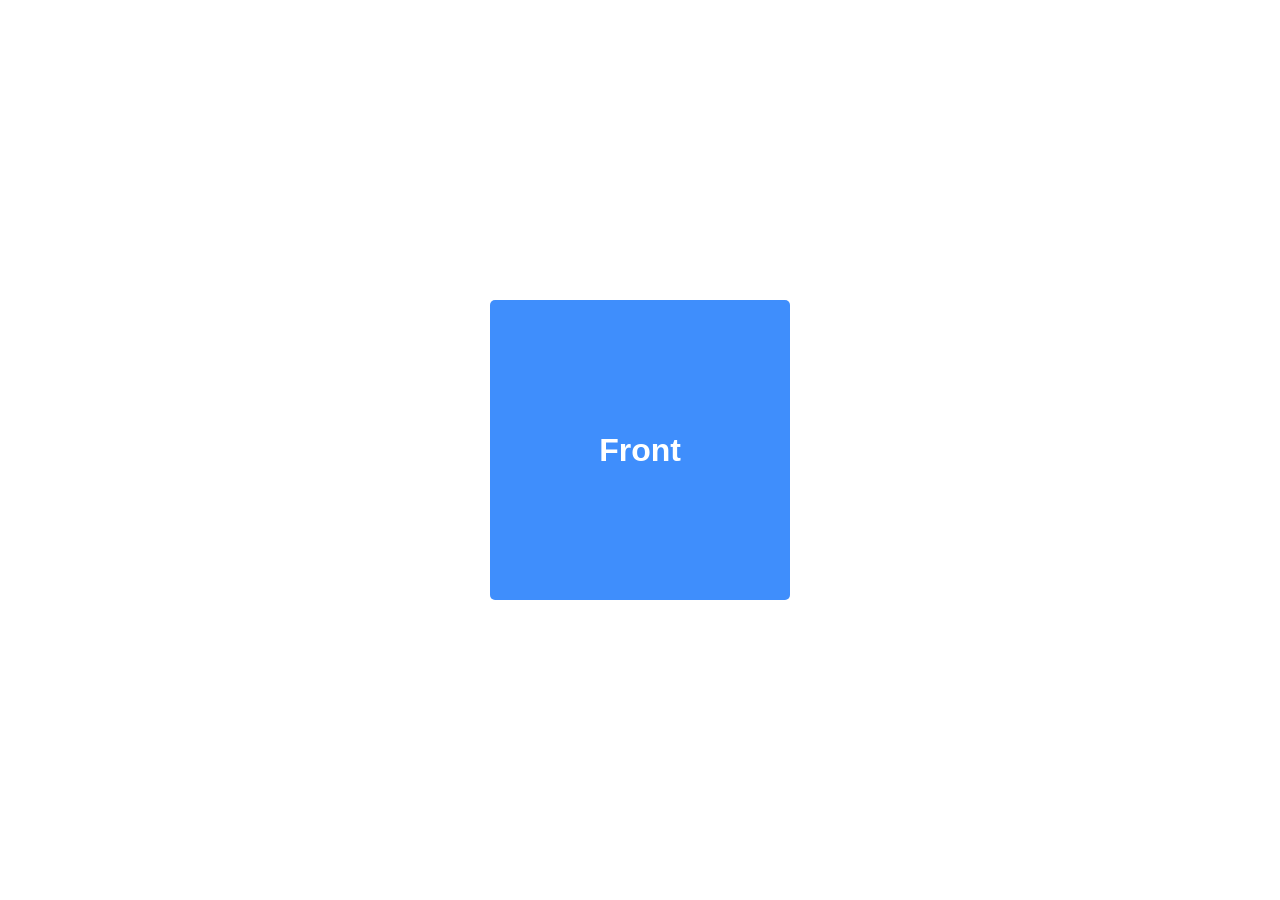
<file: CSS 50/index.html>
<!DOCTYPE html>
<html lang="en">
<head>
    <meta charset="UTF-8">
    <meta name="viewport" content="width=device-width, initial-scale=1.0">
    <title>Backface Visibilty</title>
    <link rel="stylesheet" href="./style.css">
</head>
<body>
    <div class="card">
        <div class="content">
            <div class="front">Front</div>
            <div class="back">Back</div>
        </div>
    </div>
</body>
</html>
</file>
<file: CSS 50/style.css>
* {
  padding: 0;
  margin: 0;
  box-sizing: border-box;
}
body {
  height: 100vh;
  width: 100%;
  display: flex;
  align-items: center;
  justify-content: center;
}
.card {
  height: 300px;
  width: 300px;
  perspective: 1000px;
}
.content {
  position: relative;
  height: 100%;
  width: 100%;
  transition: 1s;
  transform-style: preserve-3d;
}
.card:hover .content {
  transform: rotateY(180deg);
}
.front,
.back {
  position: absolute;
  height: 100%;
  width: 100%;
  display: flex;
  align-items: center;
  justify-content: center;
  font-size: 2rem;
  font-weight: bold;
  backface-visibility: hidden;
  font-family: Arial, Helvetica, sans-serif;
  border-radius: 5px;
}
.front {
  background: #3f8efc;
  color: white;
}
.back {
  color: white;
  background: #3b28cc;
  transform: rotateY(180deg);
}
</file>
